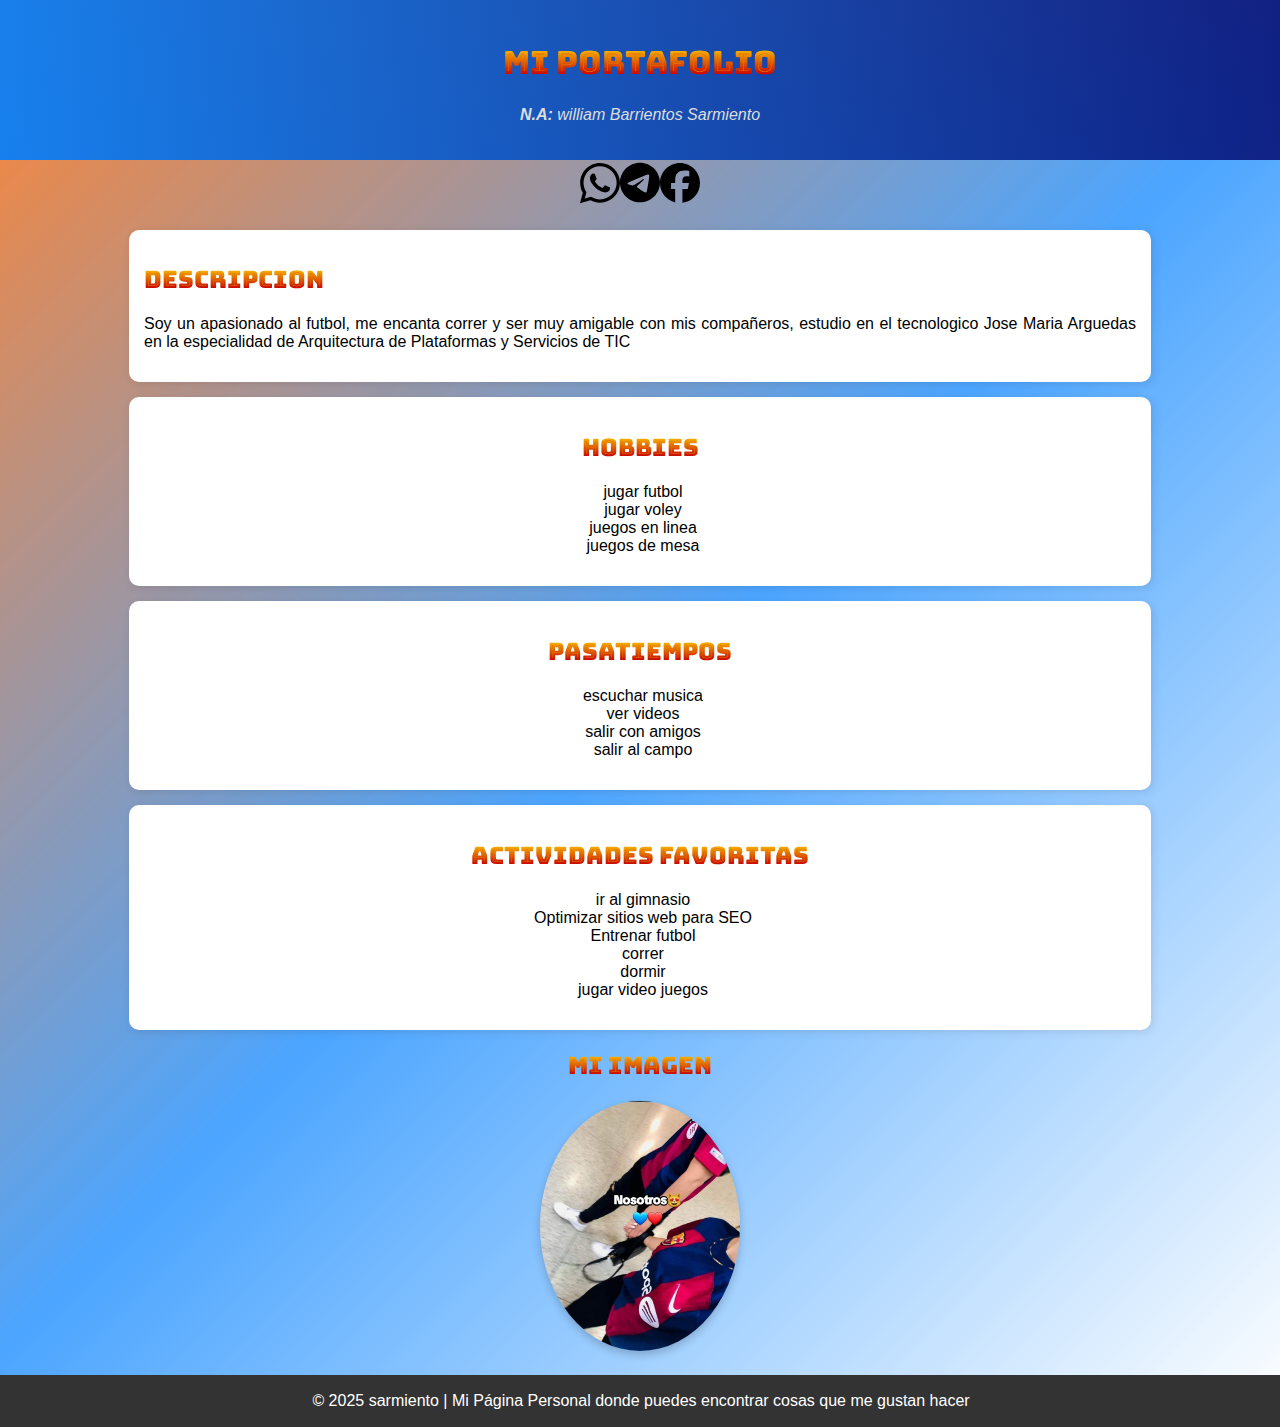
<file: index.html>
<!DOCTYPE html>
<html lang="es">
<head>
    <meta charset="UTF-8">
    <meta name="viewport" content="width=device-width, initial-scale=1.0">
    <title>Mi Portada</title>
    <link rel="stylesheet" href="./styles/style.css">
</head>
<body>
    <header>
        <h1 class="h1">MI PORTAFOLIO</h1>
        <p class="descripcion"><strong>N.A:</strong> william Barrientos Sarmiento</p>
    </header>

    <section class="logo">
        <a href="https://wa.me/+51 940459117" target="_blank"><img src="./assets/whatsapp.svg" alt="whatsapp" width="5%"></a>
        <a href="https://t.me/usuario" target="_blank"><img src="./assets/telegram.svg" alt="telegram" width="5%"></a>
        <a href="https://www.facebook.com/" target="_blank"><img src="./assets/facebook.svg" alt="telegram" width="5%"></a>
    </section>
    <main>
        <section class="parrafo">
            <h2>Descripcion</h2>
            <p>Soy un apasionado al futbol, me encanta correr y ser muy amigable con mis compañeros, estudio en el tecnologico Jose Maria Arguedas en la especialidad de Arquitectura de Plataformas y Servicios de TIC</p>
        </section>
        
        <section class="info" onclick="window.location.href='pages/hobbies.html'">
            <h2>Hobbies</h2>
            <ul>
                <li>jugar futbol</li>
                <li>jugar voley</li>
                <li>juegos en linea</li>
                <li>juegos de mesa</li>
            </ul>
        </section>

        <section class="info" onclick="window.location.href='pages/pasatiempos.html'">
            <h2>Pasatiempos</h2>
            <ul>
                <li>escuchar musica</li>
                <li>ver videos</li>
                <li>salir con amigos</li>
                <li>salir al campo</li>
            </ul>
        </section>

        <section class="info" onclick="window.location.href='pages/actividades_favoritas.html'">
            <h2>Actividades favoritas</h2>
            <ul>
                <li>ir al gimnasio</li>
                <li>Optimizar sitios web para SEO</li>
                <li>Entrenar futbol</li>
                <li>correr</li>
                <li>dormir</li>
                <li>jugar video juegos</li>
            </ul>
        </section>

        <section class="imagen">
            <h2>Mi Imagen</h2>
            <img src="./assets/barca.jpeg" alt="Una imagen de mi equipo favorito">
        </section>
    </main>
    <footer>
        <p>&copy; 2025 sarmiento | Mi Página Personal donde puedes encontrar cosas que me gustan hacer</p>
    </footer>
</body>
</html>
</file>
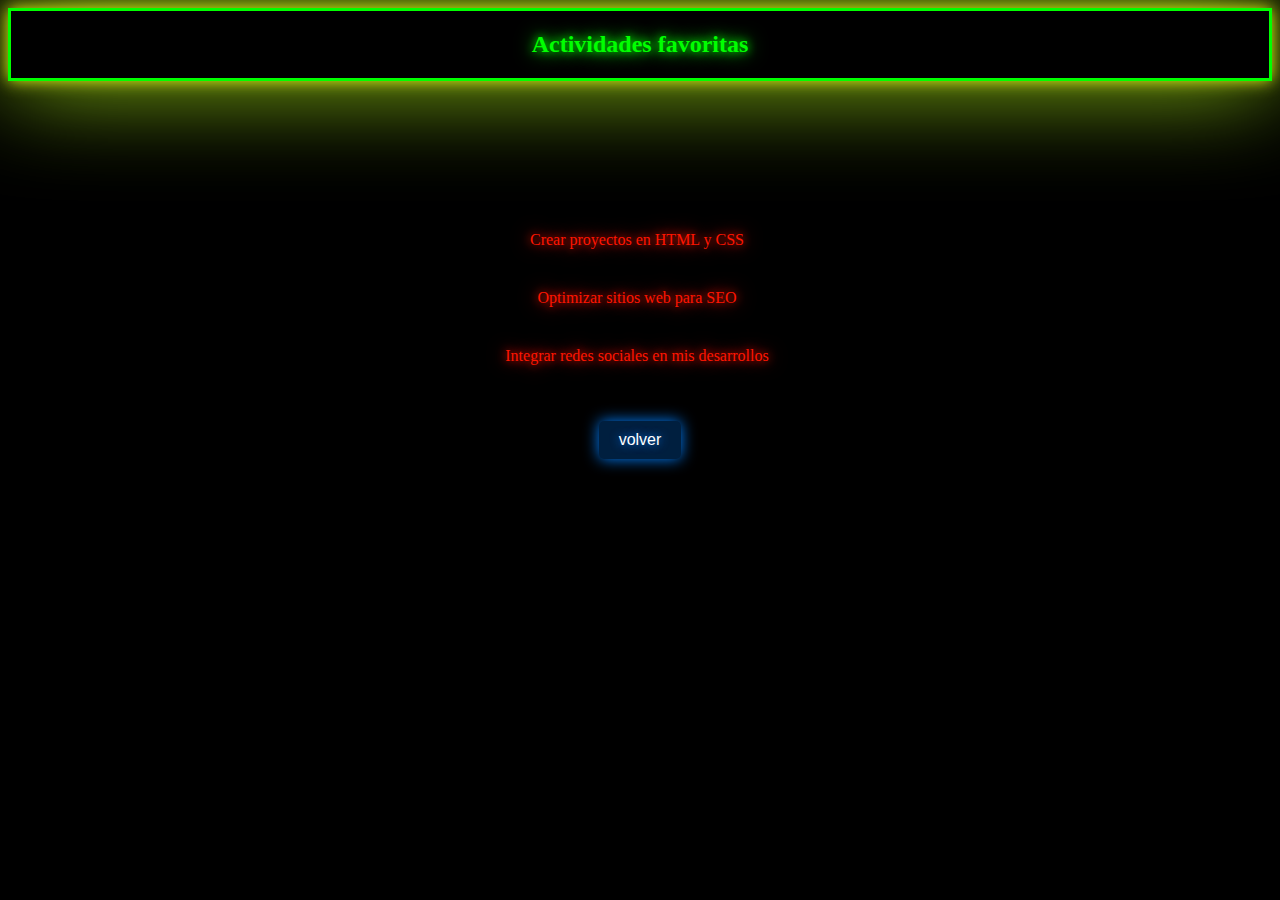
<file: pages/actividades_favoritas.html>
<!DOCTYPE html>
<html lang="en">
<head>
    <meta charset="UTF-8">
    <meta name="viewport" content="width=device-width, initial-scale=1.0">
    <title>Document</title>
    <link rel="stylesheet" href="../styles/style_act_favoritas.css">
</head>
<body>
    <section class="info">
        <h2>Actividades favoritas</h2>
    </section>
    <section class="viñetas">
        <ul>
            <li>Crear proyectos en HTML y CSS</li>
            <li>Optimizar sitios web para SEO</li>
            <li>Integrar redes sociales en mis desarrollos</li>
        </ul>
    </section>
    <a href="../index.html"><section class="bt"><button class="button">volver</button></section></a>
</body>
</html>
</file>
<file: styles/style.css>
@import url('https://fonts.googleapis.com/css2?family=Bungee+Spice&display=swap');

.h1{
    font-family: 'Bungee Spice', cursive;
}

h2{
    font-family: 'Bungee Spice', cursive;
}
.logo {
    display: flex;
    align-items: center;
    justify-content: center;
    width: 100%;
}

.logo a {
    margin: 0;
    padding: 0;
}

.logo a img {
    width: 40px;
    height: auto;
}

body {
    font-family: 'Arial', sans-serif;
    margin: 0;
    padding: 0;
    background: linear-gradient(135deg, 
        rgba(255, 102, 0, 0.8),
        rgba(0, 127, 255, 0.7),
        rgba(255, 255, 255, 0.6));
    text-align: center;
}

header {
    background: linear-gradient(90deg, 
        rgba(0, 127, 255, 0.9),
        rgba(0, 0, 102, 0.8) 
    );
    color: white;
    padding: 20px;
}

.descripcion {
    font-style: italic;
    color: #ddd;
}

main {
    margin: 20px;
}

.info {
    background-color: white;
    padding: 15px;
    margin: 15px auto;
    width: 80%;
    border-radius: 10px;
    box-shadow: 2px 2px 10px rgba(0, 0, 0, 0.1);
}
.info ul li {
    margin-right: 34px;
}

.info ul {
    list-style:none;
}


.imagen img {
    width: 200px;
    border-radius: 50%;
    box-shadow: 0px 4px 8px rgba(0, 0, 0, 0.2);
}

footer {
    background-color: #333;
    color: white;
    padding: 1px;
    position: relative;
    bottom: 0;
    width: 100%;
}

.parrafo {
    text-align: justify;
    background-color: white;
    padding: 15px;
    margin: 15px auto;
    width: 80%;
    border-radius: 10px;
    box-shadow: 2px 2px 10px rgba(0, 0, 0, 0.1);
}
</file>
<file: styles/style_act_favoritas.css>
body {
    background-color: black;
    color: white;
}

.info h2 {
    color: #00ff00;
    text-shadow: 0 0 10px #00ff00, 0 0 20px #00ff00;
    text-align: center;
}

.viñetas {
    margin-top: 150px;
    text-align: center;
    margin-right: 46px;
}

.viñetas ul li {
    padding-bottom: 40px;
    list-style: none;
    color: #ff1500;
    text-shadow: 0 0 10px #ff2200, 0 0 20px #ff2200;
}
.info {
    border: 3px solid #00ff00;
    box-shadow: 0 0 15px #d7f113,0 0 100px #a6e819;;
}

.bt {
    display: flex;
    justify-content: center;
}

.button {
    display: flex;
    justify-content: center;
    background-color: #001f3f;
    color: white; 
    padding: 10px 20px;
    border: none;
    border-radius: 5px;
    font-size: 16px;
    cursor: pointer;
    box-shadow: 0 0 15px #007fff; 
    text-shadow: 0 0 10px #007fff;
    transition: 0.3s;
}

.button:hover {
    box-shadow: 0 0 20px #00aaff; 
    text-shadow: 0 0 15px #00aaff;
}

a {
    text-decoration: none;
    color: inherit;
}
</file>
